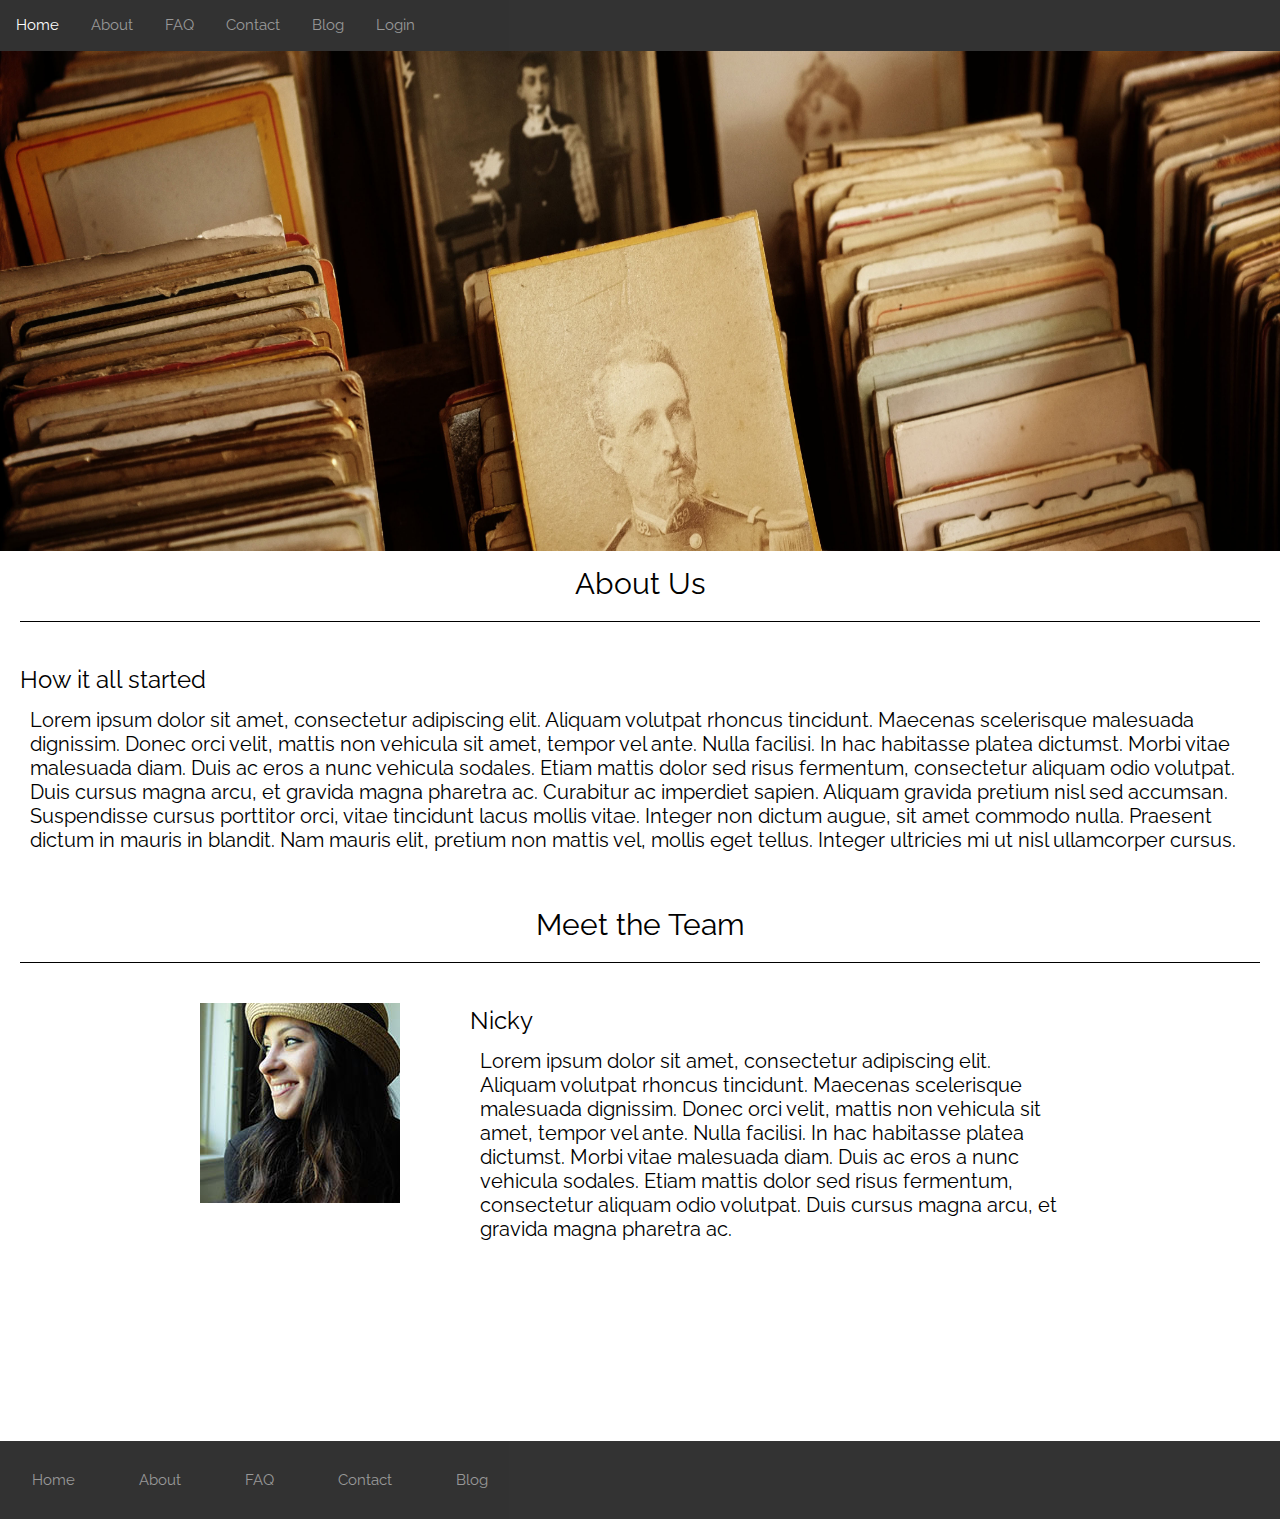
<file: Gravesite/Gravesite/html/about.html>
<!DOCTYPE html>
<html lang="en">
    <head>
        <meta charset="utf-8">
        <meta name="description" content="">
        <meta name="author" content="Max Dayton">
        <title>The Grave Site</title>
        <link href="https://fonts.googleapis.com/css?family=Raleway" rel="stylesheet">
        <link href="../CSS/styles.css" rel="stylesheet" type="text/css">
        <link href="../CSS/normalize.css" rel="stylesheet" type="text/css">
        <link href="../CSS/w3.css" rel="stylesheet" type="text/css">
    </head>

    <body>
        <header>
            <div class="navbar">
                <nav>
                    <ul>
                        <li><a href="index.html">Home</a></li>
                        <li><a href="about.html">About</a></li>
                        <li><a href="faq.html">FAQ</a></li>
                        <li><a href="contact.html">Contact</a></li>
                        <li><a href="blog.html">Blog</a></li>
                        <li><a href="#openModal">Login</a></li>
                    </ul>
                </nav>
                <div id="openModal" class="modalDialog">
                    <div><a href="#close" title="Close" class="close">X</a>
                        <div class="login">
                            <h2>Sign in</h2>
                            <form>
                                <input type="email" name="email" placeholder="Email">
                                <input type="password" name="password" placeholder="Password">
                                <input type="button" value="Login">
                            </form>
                        </div>
                    </div>
                </div>
            </div>
        </header>

        <img id="about-head" src="../img/about.jpg">

        <div class="about-title">
            <h2>About Us</h2>
        </div>


        <div class="about-subtitle">
            <h3>How it all started</h3>
        </div>


        <div class="about-lorem">
            <p>Lorem ipsum dolor sit amet, consectetur adipiscing elit. Aliquam volutpat rhoncus tincidunt. Maecenas scelerisque malesuada dignissim. Donec orci velit, mattis non vehicula sit amet, tempor vel ante. Nulla facilisi. In hac habitasse platea dictumst. Morbi vitae malesuada diam. Duis ac eros a nunc vehicula sodales. Etiam mattis dolor sed risus fermentum, consectetur aliquam odio volutpat. Duis cursus magna arcu, et gravida magna pharetra ac. Curabitur ac imperdiet sapien. Aliquam gravida pretium nisl sed accumsan. Suspendisse cursus porttitor orci, vitae tincidunt lacus mollis vitae. Integer non dictum augue, sit amet commodo nulla. Praesent dictum in mauris in blandit. Nam mauris elit, pretium non mattis vel, mollis eget tellus. Integer ultricies mi ut nisl ullamcorper cursus.</p>
        </div>

        <div class="about-title">
            <h2>Meet the Team</h2>
        </div>

        <section id="meet-the-team">
            <img src="../img/nicky" alt="Nicky">

            <div id="meet-the-text">
                <div class="about-subtitle">
                    <h3>Nicky</h3>
                </div>

                <div class="about-lorem">
                    <p>Lorem ipsum dolor sit amet, consectetur adipiscing elit. Aliquam volutpat rhoncus tincidunt. Maecenas scelerisque malesuada dignissim. Donec orci velit, mattis non vehicula sit amet, tempor vel ante. Nulla facilisi. In hac habitasse platea dictumst. Morbi vitae malesuada diam. Duis ac eros a nunc vehicula sodales. Etiam mattis dolor sed risus fermentum, consectetur aliquam odio volutpat. Duis cursus magna arcu, et gravida magna pharetra ac.</p>
                </div>
            </div>
        </section>




        <!-- ====================================== FOOTER ======================================== -->

        <footer>
            <nav>
                <ul>
                    <li><a href="index.html">Home</a></li>
                    <li><a href="about.html">About</a></li>
                    <li><a href="faq.html">FAQ</a></li>
                    <li><a href="contact.html">Contact</a></li>
                    <li><a href="blog.html">Blog</a></li>
                </ul>
            </nav>
        </footer>
    </body>
</html>
</file>
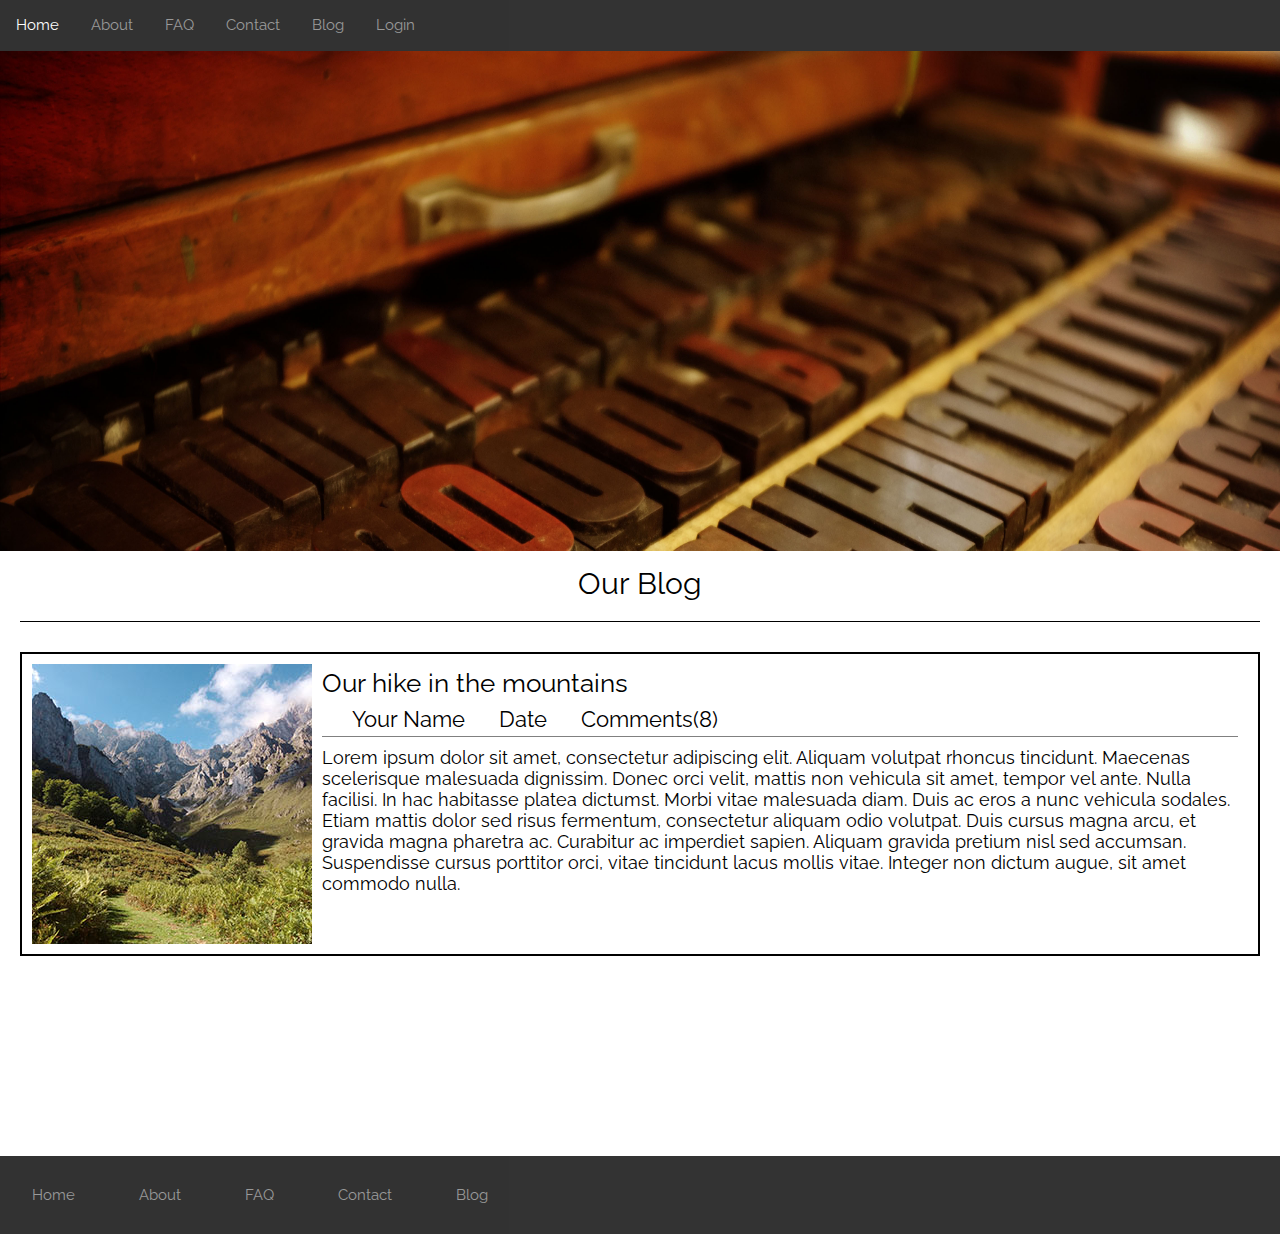
<file: Gravesite/Gravesite/html/blog.html>
<!DOCTYPE html>
<html lang="en">
    <head>
        <meta charset="utf-8">
        <meta name="description" content="">
        <meta name="author" content="Max Dayton">
        <title>The Grave Site</title>
        <link href="https://fonts.googleapis.com/css?family=Raleway" rel="stylesheet">
        <link href="../CSS/styles.css" rel="stylesheet" type="text/css">
        <link href="../CSS/normalize.css" rel="stylesheet" type="text/css">
        <link href="../CSS/w3.css" rel="stylesheet" type="text/css">
    </head>
    
    <body>
        <header>
             <div class="navbar">
                    <nav>
                        <ul>
                            <li><a href="index.html">Home</a></li>
                            <li><a href="about.html">About</a></li>
                            <li><a href="faq.html">FAQ</a></li>
                            <li><a href="contact.html">Contact</a></li>
                            <li><a href="blog.html">Blog</a></li>
                            <li><a href="#openModal">Login</a></li>
                        </ul>
                    </nav>
                    <div id="openModal" class="modalDialog">
                    <div><a href="#close" title="Close" class="close">X</a>
                        <div class="login">
                            <h2>Sign in</h2>
                            <form>
                                <input type="email" name="email" placeholder="Email">
                                <input type="password" name="password" placeholder="Password">
                                <input type="button" value="Login">
                            </form>
                        </div>
                    </div>
                </div>
            </div>
        </header>
        
        <img id ="blog-head" src="../img/letters.jpg">
        
        <div class="blog-title">
            <h2>Our Blog</h2>
        </div>
        
        <section id="our-blog">
            <img src="../img/Mountain_path.jpg" alt="Mountain-Path">
            <div class="blog-subtitle">
                <h2>Our hike in the mountains</h2>
            </div>
            <div class="blog-info-bar">
                <h3>Your Name</h3>
                <h3>Date</h3>
                <h3>Comments(8)</h3>
            </div>
            <div class="blog-lorem">
                <p>Lorem ipsum dolor sit amet, consectetur adipiscing elit. Aliquam volutpat rhoncus tincidunt. Maecenas scelerisque malesuada dignissim. Donec orci velit, mattis non vehicula sit amet, tempor vel ante. Nulla facilisi. In hac habitasse platea dictumst. Morbi vitae malesuada diam. Duis ac eros a nunc vehicula sodales. Etiam mattis dolor sed risus fermentum, consectetur aliquam odio volutpat. Duis cursus magna arcu, et gravida magna pharetra ac. Curabitur ac imperdiet sapien. Aliquam gravida pretium nisl sed accumsan. Suspendisse cursus porttitor orci, vitae tincidunt lacus mollis vitae. Integer non dictum augue, sit amet commodo nulla.</p>
            </div>
        </section>
        
        
        

        <!-- ====================================== FOOTER ======================================== -->

        <footer>
            <nav>
                <ul>
                    <li><a href="index.html">Home</a></li>
                    <li><a href="about.html">About</a></li>
                    <li><a href="faq.html">FAQ</a></li>
                    <li><a href="contact.html">Contact</a></li>
                    <li><a href="blog.html">Blog</a></li>
                </ul>
            </nav>
        </footer>
    </body>
</html>
</file>
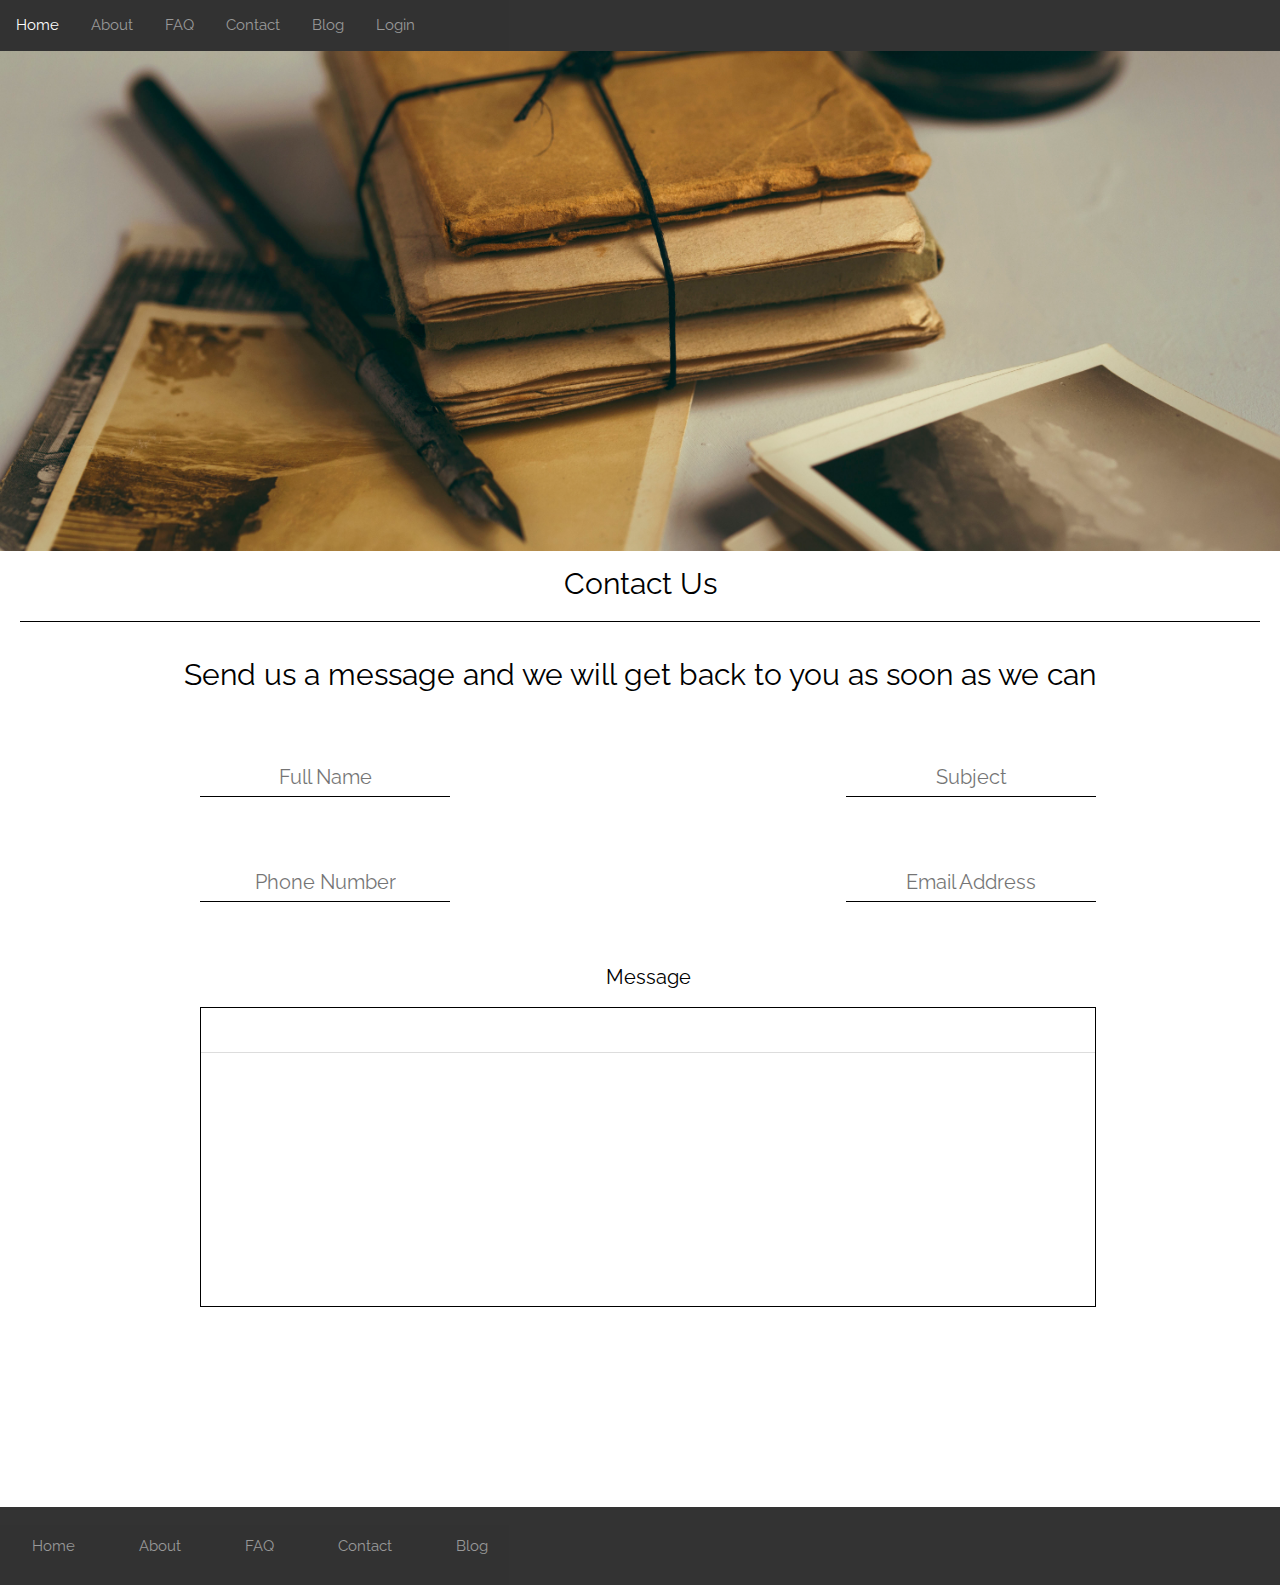
<file: Gravesite/Gravesite/html/contact.html>
<!DOCTYPE html>
<html lang="en">
    <head>
        <meta charset="utf-8">
        <meta name="description" content="">
        <meta name="author" content="Max Dayton">
        <title>The Grave Site</title>
        <link href="https://fonts.googleapis.com/css?family=Raleway" rel="stylesheet">
        <link href="../CSS/styles.css" rel="stylesheet" type="text/css">
        <link href="../CSS/normalize.css" rel="stylesheet" type="text/css">
        <link href="../CSS/w3.css" rel="stylesheet" type="text/css">
    </head>
    
    <body>
        <header>
             <div class="navbar">
                    <nav>
                        <ul>
                            <li><a href="index.html">Home</a></li>
                            <li><a href="about.html">About</a></li>
                            <li><a href="faq.html">FAQ</a></li>
                            <li><a href="contact.html">Contact</a></li>
                            <li><a href="blog.html">Blog</a></li>
                            <li><a href="#openModal">Login</a></li>
                        </ul>
                    </nav>
                    <div id="openModal" class="modalDialog">
                    <div><a href="#close" title="Close" class="close">X</a>
                        <div class="login">
                            <h2>Sign in</h2>
                            <form>
                                <input type="email" name="email" placeholder="Email">
                                <input type="password" name="password" placeholder="Password">
                                <input type="button" value="Login">
                            </form>
                        </div>
                    </div>
                </div>
            </div>
        </header>
        
        <img id ="contact-head" src="../img/contact.jpg">
        
        <div class="contact-title">
            <h2>Contact Us</h2>
        </div>
        
        <div class="contact-subtitle">
            <h2>Send us a message and we will get back to you as soon as we can</h2>
        </div>
        
        <form id="user-info" action="contact.html">
            <div id="info-row">
                <input id="info-half-1" type="text" name="full_name" placeholder="Full Name">
                <input id="info-half-2" type="text" name="subject" placeholder="Subject">
            </div>
            <div id="info-row">
                <input id="info-half-1" type="text" name="phone_number" placeholder="Phone Number">
                <input id="info-half-2" type="text" name="email_address" placeholder="Email Address">
            </div>

        </form>
        
        
        <div class="contact-mbox-title">
            <h2>Message</h2>
        </div>
        
        <form id="user-message" action="contact.html">
            <input type="text" name="message">
        </form>

        
        
        
        
        
        

        <!-- ====================================== FOOTER ======================================== -->

        <footer>
            <nav>
                <ul>
                    <li><a href="index.html">Home</a></li>
                    <li><a href="about.html">About</a></li>
                    <li><a href="faq.html">FAQ</a></li>
                    <li><a href="contact.html">Contact</a></li>
                    <li><a href="blog.html">Blog</a></li>
                </ul>
            </nav>
        </footer>
    </body>
</html>
</file>
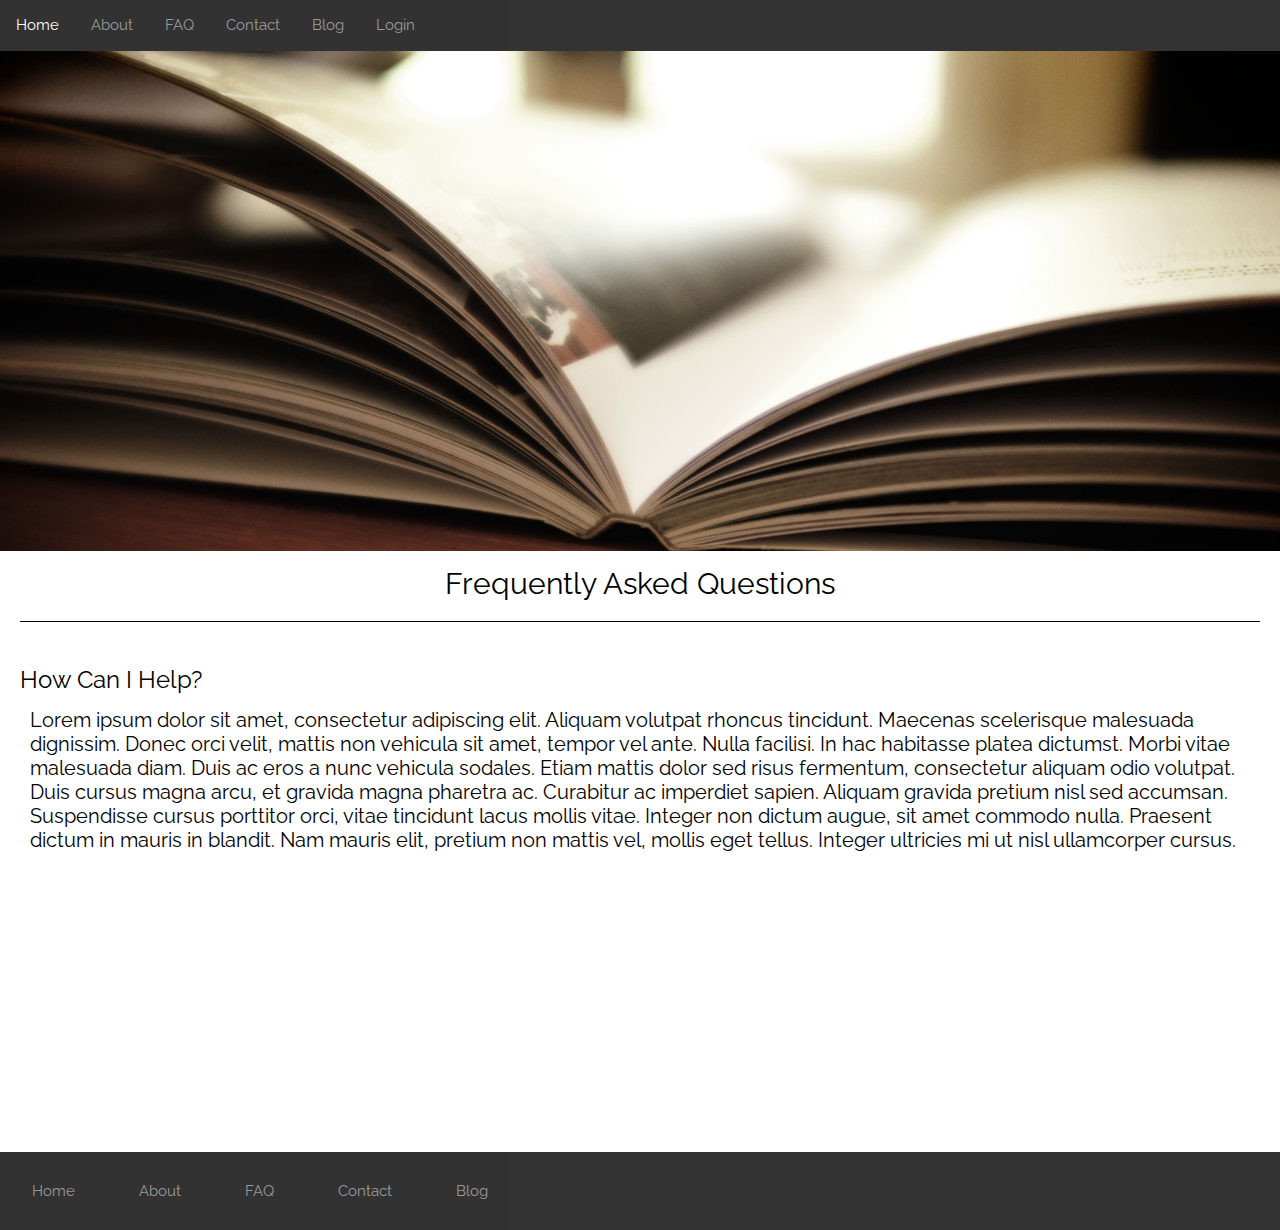
<file: Gravesite/Gravesite/html/faq.html>
<!DOCTYPE html>
<html lang="en">
    <head>
        <meta charset="utf-8">
        <meta name="description" content="">
        <meta name="author" content="Max Dayton">
        <title>The Grave Site</title>
        <link href="https://fonts.googleapis.com/css?family=Raleway" rel="stylesheet">
        <link href="../CSS/styles.css" rel="stylesheet" type="text/css">
        <link href="../CSS/normalize.css" rel="stylesheet" type="text/css">
        <link href="../CSS/w3.css" rel="stylesheet" type="text/css">
    </head>
    
    <body>
        <header>
             <div class="navbar">
                    <nav>
                        <ul>
                            <li><a href="index.html">Home</a></li>
                            <li><a href="about.html">About</a></li>
                            <li><a href="faq.html">FAQ</a></li>
                            <li><a href="contact.html">Contact</a></li>
                            <li><a href="blog.html">Blog</a></li>
                            <li><a href="#openModal">Login</a></li>
                        </ul>
                    </nav>
                    <div id="openModal" class="modalDialog">
                    <div><a href="#close" title="Close" class="close">X</a>
                        <div class="login">
                            <h2>Sign in</h2>
                            <form>
                                <input type="email" name="email" placeholder="Email">
                                <input type="password" name="password" placeholder="Password">
                                <input type="button" value="Login">
                            </form>
                        </div>
                    </div>
                </div>
            </div>
        </header>
        
        <img id ="faq-head" src="../img/faq.jpg">
        
        <div id="faq">
            <h2>Frequently Asked Questions</h2>
        </div>
        
        
        <div id="help">
            <h3>How Can I Help?</h3>
        </div>
        
        
        <div id="faq-lorem">
            <p>Lorem ipsum dolor sit amet, consectetur adipiscing elit. Aliquam volutpat rhoncus tincidunt. Maecenas scelerisque malesuada dignissim. Donec orci velit, mattis non vehicula sit amet, tempor vel ante. Nulla facilisi. In hac habitasse platea dictumst. Morbi vitae malesuada diam. Duis ac eros a nunc vehicula sodales. Etiam mattis dolor sed risus fermentum, consectetur aliquam odio volutpat. Duis cursus magna arcu, et gravida magna pharetra ac. Curabitur ac imperdiet sapien. Aliquam gravida pretium nisl sed accumsan. Suspendisse cursus porttitor orci, vitae tincidunt lacus mollis vitae. Integer non dictum augue, sit amet commodo nulla. Praesent dictum in mauris in blandit. Nam mauris elit, pretium non mattis vel, mollis eget tellus. Integer ultricies mi ut nisl ullamcorper cursus.</p>
        </div>
        
        
        

        <!-- ====================================== FOOTER ======================================== -->

        <footer>
            <nav>
                <ul>
                    <li><a href="index.html">Home</a></li>
                    <li><a href="about.html">About</a></li>
                    <li><a href="faq.html">FAQ</a></li>
                    <li><a href="contact.html">Contact</a></li>
                    <li><a href="blog.html">Blog</a></li>
                </ul>
            </nav>
        </footer>
    </body>
</html>
</file>
<file: Gravesite/Gravesite/CSS/styles.css>
/*
BATC Web Essentials
Colors: #808080, #606061, #fff, #d4d4d4
Font: font-family: 'Raleway', sans-serif

*/

                            /* =========================== GENERAL =================== */

body {
    font-family: 'Raleway', sans-serif;
    font-size: 16px;
}

                            /*============================ GLOBAL ==================== */
h1,h2,h3,h4,h5,h6 {
    -webkit-font-smoothing: antialiased;
    text-rendering: optimizeLegibility;
    font-weight: bold;
    font-family: 'Raleway', sans-serif;
}

                            /*============================ NAV ======================= */

.navbar ul {
    list-style-type: none;
    margin: 0;
    padding: 0;
    overflow: auto;
    background-color: black;
    opacity: .8;
}

.navbar ul li {
    float: left;
    font-family: 'Raleway', sans-serif;
}

.navbar .login ul {
    list-style-type: none;
    margin: 0;
    padding: 0;
    overflow: hidden;
}

.navbar ul li a {
    display: block;
    color: #808080;
    text-align: center;
    padding: 14px 16px;
    text-decoration: none;
    font-family: 'Raleway', sans-serif;
}

.navbar ul li a:hover {
    color: white;
}

                            /*================================ HERO ==============================*/

#hero {
    background-image: url("../img/graveyard.jpg");
    width: 100%;
    height: 600px;
    margin-top: -10px;
}

h1 {
    color: white;
    padding: 100px;
    text-align: center;
    font-family: 'Raleway', sans-serif;
}

.search {
    margin: auto;
    width: 250px;
    font-family: 'Raleway', sans-serif;
}

                            /*================================ DISCRIPTION ======================*/

#discription {
    width: 900px;
    margin: auto;
    margin-top: 10px;
    font-family: 'Raleway', sans-serif;
}

#discription h2{
    text-align: center;
    font-family: 'Raleway', sans-serif;
}

                            /*================================ CLASSES =========================== */

#classes {
    width: 960px;
    margin: auto;
    font-family: 'Raleway', sans-serif;
}

.w3-card-2 {
    width: 400px;
    height: 500px;
    margin: 15px 40px;
    padding: 15px 15px;
}

#classes img {
    width: 100%;
}

                            /*================================ MODAL =============================*/

.modalDialog {
    position: fixed;
    font-family: 'Raleway', sans-serif;
    top: 0;
    right: 0;
    bottom: 0;
    left: 0;
    background: rgba(0,0,0,0.0.8);
    z-index: 99999;
    opacity: 0;
    -webkit-transition: opacity 400ms ease-in;
    -moz-transition: opacity 400ms ease-in;
    transition: opacity 400ms ease-in;
    pointer-events: none;
}

.modalDialog:target {
    opacity: 1;
    pointer-events: auto;
}

.modalDialog > div {
    width: 500px;
    position: relative;
    margin: 10% auto;
    background: white;
}

.close {
    background: #606061;
    color: #fff;
    line-height: 25px;
    position: absolute;
    right: -12px;
    text-align: center;
    top: -10px;
    width: 24px;
    text-decoration: none;
    font-weight: bold;
    -webkit-border-radius: 12px;
    -moz-border-radius: 12px;
    border-radius: 12px;
    -webkit-box-shadow: 1px 1px 3px #000;
    -moz-box-shadow: 1px 1px 3px #000;
    box-shadow: 1px 1px 3px #000;
}

.close:hover {
    background: #808080;
}

                        /* ===================== FORMS ====================== */

.login {
    font-family: 'Raleway', sans-serif;
    width: 500px;
    padding: 30px;
    background: #fff;
    margin: 50px auto;
}

.login h2 {
    background: #4d4d4d;
    text-transform: uppercase;
    font-family: 'Raleway', sans-serif;
    color: white;
    font-size: 18px;
    font-weight: 100;
    padding: 20px;
    margin: -30px -30px 30px -30px;   
}

input[type="text"], 
input[type="date"],
input[type="datetime"],
input[type="email"],
input[type="number"],
input[type="search"],
input[type="time"],
input[type="url"],
input[type="password"],
textarea,
select {
    box-sizing: border-box;
    -webkit-box-sizing: border-box;
    -moz-box-sizing: border-box;
    outline: none;
    display: block;
    width: 100%;
    padding: 7px;
    border: none;
    border-bottom: 1px solid #ddd;
    background: transparent;
    margin-bottom: 10px;
    font: 16px 'Raleway', sans-serif;
    height: 45px;
}

.login input[type="submit"],
.login input[type="button"]{
    box-sizing: border-box;
    -webkit-box-sizing: border-box;
    -moz-box-sizing: border-box;
    width: 100%;
    padding: 3%;
    background: #4d4d4d;
    color: white;
    border-top-style: none;
    border-bottom-style: none;
    border-left-style: none;
    border-right-style: none;
}

.login input[type="submit"]:hover,
.login input[type="button"]:hover {
    background: #808080;
}

.search input[type="search"] {
    color: white;
    text-align: center;
    background-image: url(../img/search_icon.png);
    background-position: 10px;
    background-repeat: no-repeat;
    font-size: 20px;
    font-weight: 300;
}

.search input[type="search"]:hover {
    background: rgba(255. 255, 255, .08);
}


                        /* ======================= FOOTER =================== */

footer ul {
    list-style-type: none;
    margin: 0;
    padding: 0;
    overflow: auto;
    background-color: black;
    opacity: 0.8;
}

footer ul li {
    float: left;
    font-family: 'Raleway', sans-serif;
}

footer ul li a,
footer ul li {
    display: block;
    color: #808080;
    text-align: center;
    padding: 14px 16px;
    text-decoration: none;
}

footer ul li a:hover {
    color: white;
}

                    /* ========================= FREQUENTLY ASKED QUESTIONS =========================*/

#faq-head {
    width: 100%;
    height: 500px;
    margin-top: 0px;
}

#faq h2 {
    text-align: center;
    margin-top: 10px;
    margin-left: 20px;
    margin-right: 20px;
    font-family:  'Raleway', sans-serif;
    border: none;
    border-bottom: 1px solid black;
    padding-bottom: 15px;
    padding-top: 0px;
}

#help h3 {
    text-align: left;
    margin-top: 40px;
    margin-left: 20px;
    margin-right: 20px;
    font-family:  'Raleway', sans-serif;
    border: none;
}

#faq-lorem p {
    margin-top: 10px;
    margin-left: 20px;
    margin-right: 20px;
    border: none;
    font: 20px 'Raleway', sans-serif;
    padding-left: 10px;
    margin-bottom: 300px;
}

                    /* ============================ ABOUT ========================================== */

#about-head {
    width: 100%;
    height: 500px;
    margin-top: 0px;
}

.about-title h2 {
    text-align: center;
    margin-top: 10px;
    margin-left: 20px;
    margin-right: 20px;
    font-family:  'Raleway', sans-serif;
    border: none;
    border-bottom: 1px solid black;
    padding-bottom: 15px;
    padding-top: 0px;
}

.about-subtitle h3 {
    text-align: left;
    margin-top: 40px;
    margin-left: 20px;
    margin-right: 20px;
    font-family:  'Raleway', sans-serif;
    border: none;
}

.about-lorem p {
    margin-top: 10px;
    margin-left: 20px;
    margin-right: 20px;
    border: none;
    font: 20px 'Raleway', sans-serif;
    padding-left: 10px;
    margin-bottom: 50px;
}

#meet-the-team {
    margin-top: 40px;
    margin-left: 200px;
    margin-right: 200px;
    margin-bottom: 200px;
}

#meet-the-team img{
    float: left;
    margin-right: 30px;
}

#meet-the-text {
    margin-left:  250px;
}

                            /*========================= CONTACT US =============================*/

#contact-head {
    width: 100%;
    height: 500px;
    margin-top: 0px;
}

.contact-title h2 {
    text-align: center;
    margin-top: 10px;
    margin-left: 20px;
    margin-right: 20px;
    font-family:  'Raleway', sans-serif;
    border: none;
    border-bottom: 1px solid black;
    padding-bottom: 15px;
    padding-top: 0px;
}

.contact-subtitle h2 {
    text-align: center;
    margin-top: 30px;
    margin-left: 20px;
    margin-right: 20px;
    font-family:  'Raleway', sans-serif;
    border: none;
    padding-bottom: 15px;
    padding-top: 0px;
}

#user-info input {
    width: 250px;
    text-align: center;
    text-decoration: none;
    border-bottom: 1px solid black;
    padding-bottom: 0px;
    font-size: 20px;
    font-family: 'Raleway', sans-serif;
    display: inline-block;
}

#user-info {
    margin-top: 40px;
    margin-left: 200px;
    margin-right: 200px;
    margin-bottom: 30px;
    width: 70%;
}

#info-row {
    margin-bottom: 50px;
}

#info-row #info-half-2 {
    float: right;
    clear: both;
}

#info-row #info-half-1 {
    clear:both;
}

.contact-mbox-title h2 {
    text-align: center;
    margin-top: 30px;
    margin-left: 200px;
    margin-right: 200px;
    font-family:  'Raleway', sans-serif;
    border: none;
    padding-top: 0px;
    font-size: 20px;
    width: 70%;
}

#user-message {
    text-align: left;
    border: 1px solid black;
    margin: 15px 200px 200px 200px;
    width: 70%;
    height: 300px;
}

                                /* ================================ BLOG =========================== */

#blog-head {
    width: 100%;
    height: 500px;
    margin-top: 0px;
}

.blog-title h2 {
    text-align: center;
    margin-top: 10px;
    margin-left: 20px;
    margin-right: 20px;
    font-family:  'Raleway', sans-serif;
    border: none;
    border-bottom: 1px solid black;
    padding-bottom: 15px;
    padding-top: 0px;
}

.blog-subtitle h2 {
    margin-top: 10px;
    margin-left: 20px;
    margin-right: 20px;
    margin-bottom: 0px;
    font-family:  'Raleway', sans-serif;
    border: none;
    font-size: 26px;
    padding-top: 0px;
}

.blog-lorem p {
    border: none;
    font: 18px 'Raleway', sans-serif;
    padding-left: 10px;
    margin: 10px 20px 20px 20px;
}

.blog-info-bar h3{
    display: inline;
    margin-left: 30px;
    font-size: 22px;
    font-family: 'Raleway', sans-serif;
}

.blog-info-bar {
    border-bottom: 1px solid #808080;
    margin-left: 300px;
    margin-right: 20px;
}

#our-blog img{
    margin: 10px 10px 10px 10px;
    float: left;
    clear: both;
}

#our-blog {
    border: 2px solid black;
    margin: 30px 20px 200px 20px;
    overflow: auto;
}
</file>
